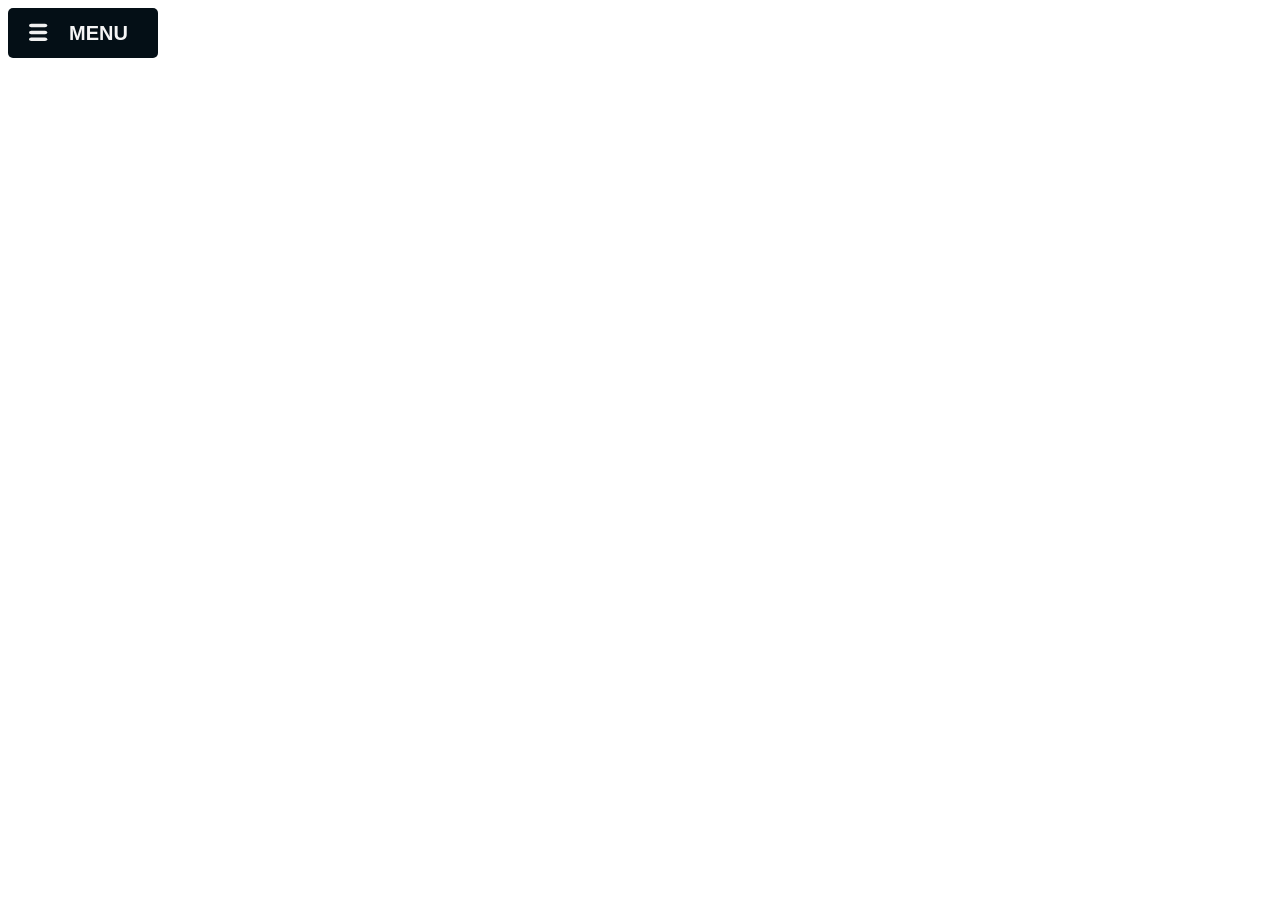
<file: test.html>
<!DOCTYPE html>
<html lang="en">
<head>
    <meta charset="UTF-8">
    <meta name="viewport" content="width=device-width, initial-scale=1.0">
    <title>Document</title>
    <style>
        .btn {
            width: 150px;
            height: 50px;
            border-radius: 5px;
            border: none;
            transition: all 0.5s ease-in-out;
            font-size: 20px;
            font-family: Verdana, Geneva, Tahoma, sans-serif;
            font-weight: 600;
            display: flex;
            align-items: center;
            background: #040f16;
            color: #f5f5f5;
            }

            .btn:hover {
            box-shadow: 0 0 20px 0px #2e2e2e3a;
            }

            .btn .icon {
            position: absolute;
            height: 40px;
            width: 70px;
            display: flex;
            justify-content: center;
            align-items: center;
            transition: all 0.5s;
            }

            .btn .text {
            transform: translateX(55px);
            }

            .btn:hover .icon {
            width: 175px;
            }

            .btn:hover .text {
            transition: all 0.5s;
            opacity: 0;
            }

            .btn:focus {
            outline: none;
            }

            .btn:active .icon {
            transform: scale(0.85);
            }
    </style>
</head>
<body>
    <button class="btn">
        <span class="icon">
            <svg viewBox="0 0 175 80" width="40" height="40">
                <rect width="80" height="15" fill="#f0f0f0" rx="10"></rect>
                <rect y="30" width="80" height="15" fill="#f0f0f0" rx="10"></rect>
                <rect y="60" width="80" height="15" fill="#f0f0f0" rx="10"></rect>
            </svg>
        </span>
        <span class="text">MENU</span>
    </button>
</body>
</html>
</file>
